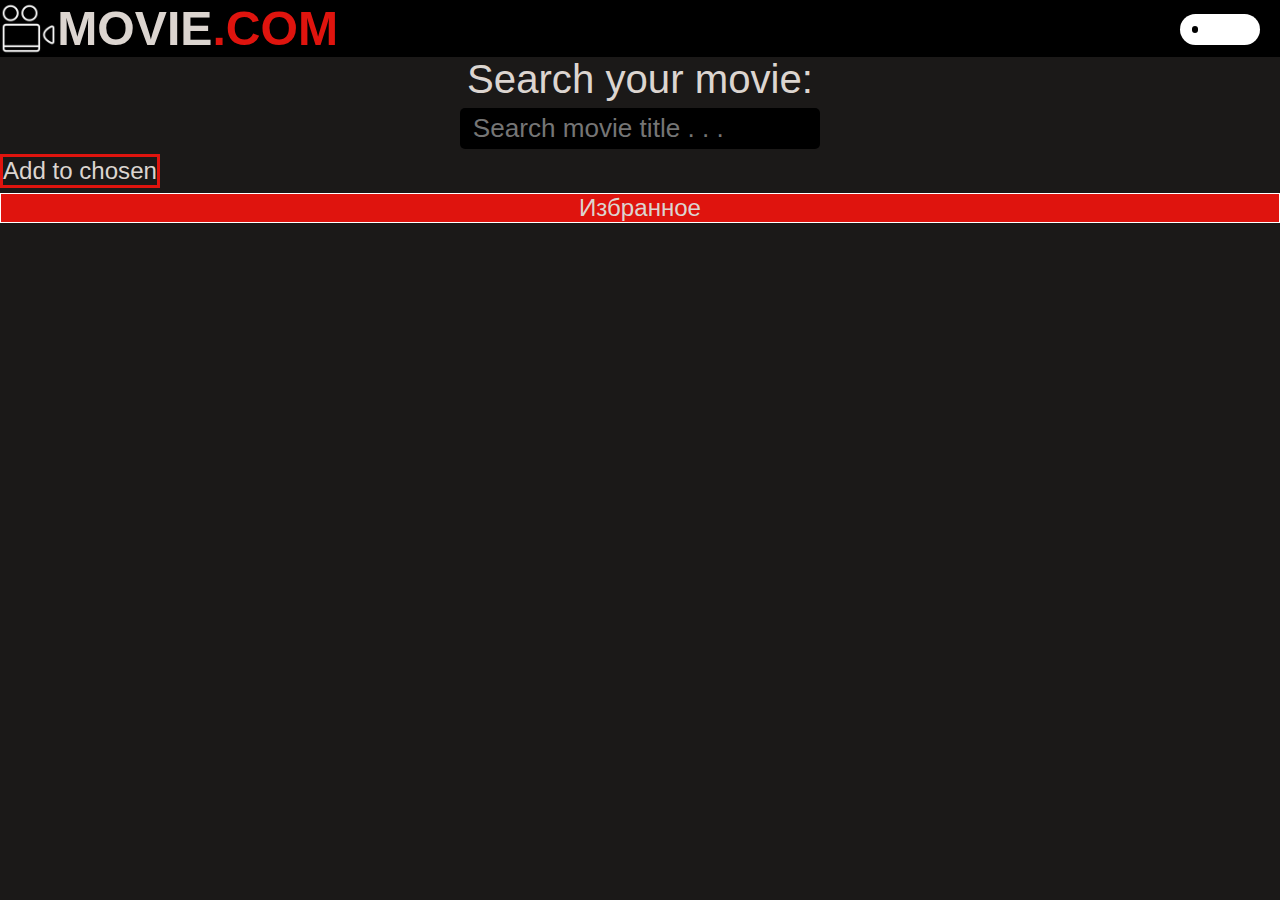
<file: страничка с фильмами/index.html>
<!DOCTYPE html>
<html lang="en">
<head>
    <meta charset="UTF-8">
    <meta name="viewport" content="width=device-width, initial-scale=1.0">
    <link rel="stylesheet" href="./style.css">
    <title>movie search</title>
</head>
<body>
    <div class="container">
        <!-- logo -->
        <div class="logo">
            <img src="./cinema-camera_icon-icons.com_56102.png" alt=""> 
            <h1>Movie<span>.com</span></h1>
            <label class="checkbox">
                <input type="checkbox" class="checkbox-input">
                <div class="checkbox-div"></div>
            </label>
        </div>
            <!-- search elements -->
        <div class="container-search">
            <div class="search">
                <div class="search-element">
                    <span>Search your movie:</span>
                    <input type="text" placeholder="Search movie title . . ." class="search-input" id="movieSearchBox">
                </div>
                <div class="search-list" id="search-list">
                    <div class="search-list-element">
                         <!-- <div class="search-img">
                            <img src="./top gun2.webp" alt="top gun"> 
                        </div>
                        <div class="search-info">
                            <h3>Top Gun: Maverick</h3>
                            <p>2022</p>
                        </div>    -->
                    </div>  
                </div>
            </div>
        </div>
        <!-- results -->
        <div class="result">
            <div class="result-grid">
                <!-- <div class="movie-title">
                    <h3 class="movie-title">Top Gun: Maverick</h3>
                </div>
                <div class="movie-poster">
                    <img src="./top gun2.webp" alt="">
                </div>
                <div class="movie-info">
                    <ul class="movie-misc-info">
                        <li class="year"><span class="li">Year:</span> 2022</li>
                        <li class="ratings"><span class="li">Raitings:</span> PG-13</li>
                        <li class="release-date"><span class="liэ">Release date:</span> 27 may</li>
                    </ul>
                    <p class="genre"><b>Genre:</b> Action, Drama</p>
                    <p class="writer"><b>Writers:</b> Ehren Kruger, Eric Singer, Christopher McQuarrie, Jim Cash, Jack Epps Jr., Peter Craig, Justin Marks</p>
                    <p class="actors"><b>Actors:</b> Tom Cruise, Miles Teller, Jennifer Connelly, Jonn Hamm</p>
                    <p class="plot"><b>Plot:</b> Set 30 years after its predecessor, it follows Maverick's return to the United States Navy Strike Fighter Tactics Instructor program (also known as U.S. Navy-Fighter Weapons School - "TOPGUN"), where he must confront his past as he trains a group of younger pilots, among them the son of Maverick's deceased best friend Lieutenant Nick "Goose" Bradshaw, USN.</p>
                    <p class="language"><b>Language:</b> English</p>
                    <p class="awards"><b>Awards:</b> "N/A"</p>
                </div> -->
            </div>
            <div class="favourite-button-div">
                <button class="favourite-button" onclick="addToFavorites('${movie.imdbID}')"> Add to chosen </button>
            </div>
            <div class="a">
                <a href="./favourite.html"><span>Избранное</span></a>
            </div>
        </div>
    </div>
    <!-- java script -->
    <script src="./index.js"></script>
</body>
</html>
</file>
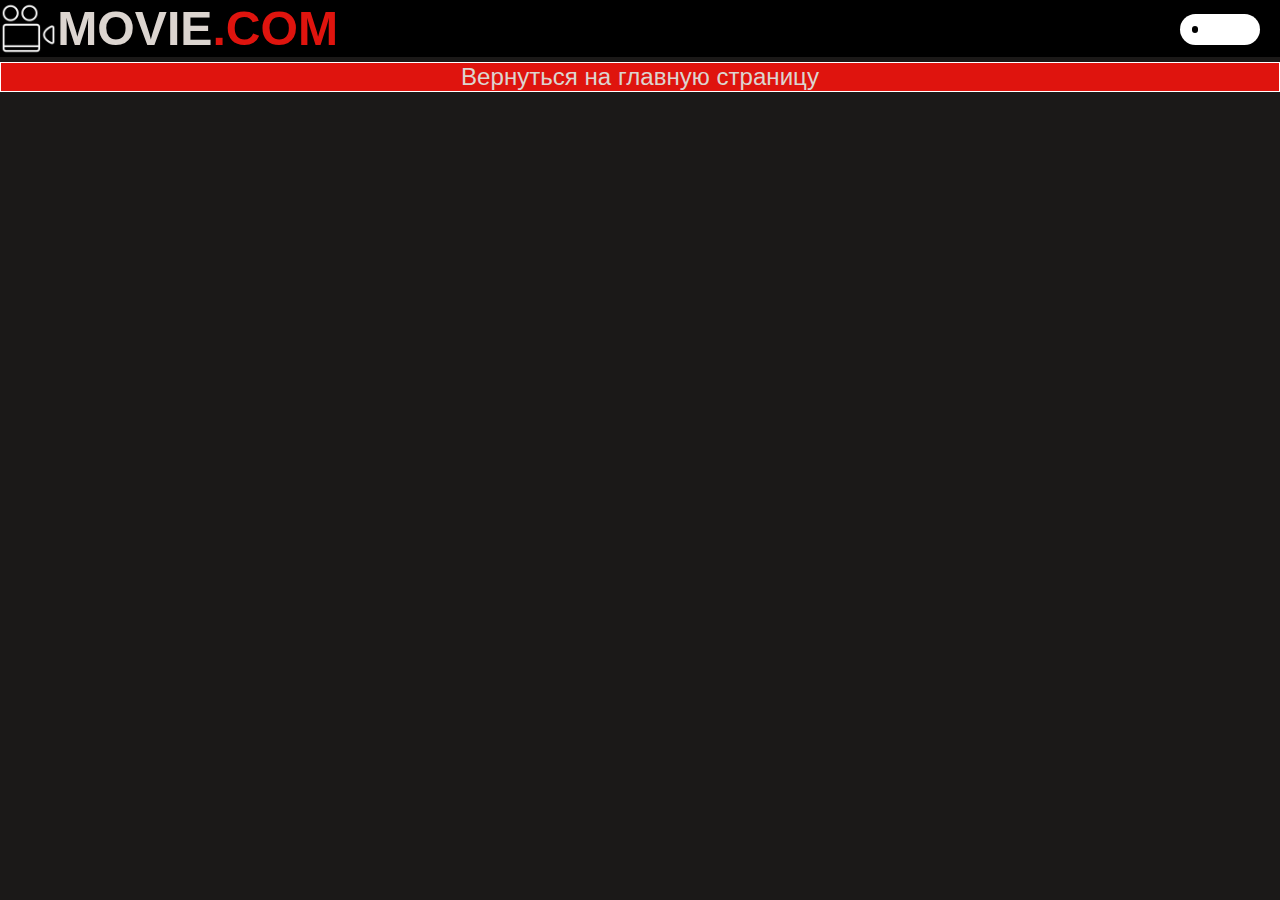
<file: страничка с фильмами/favourite.html>
<!DOCTYPE html>
<html lang="en">
<head>
    <meta charset="UTF-8">
    <meta name="viewport" content="width=device-width, initial-scale=1.0">
    <link rel="stylesheet" href="./style.css">
    <title>favourite</title>
</head>
<body>
    <div class="container">
        <div class="logo">
            <img src="./cinema-camera_icon-icons.com_56102.png" alt=""> 
            <h1>Movie<span>.com</span></h1>
            <label class="checkbox">
                <input type="checkbox" class="checkbox-input">
                <div class="checkbox-div"></div>
            </label>
        </div>
        <div>
            <ul class="favourites-list"></ul>
        </div>
        <div class="a">
            <a href="./index.html"><span>Вернуться на главную страницу</span></a>
        </div>
    </div>
    <script src="./index.js"></script>
</body>
</html>
</file>
<file: страничка с фильмами/style.css>
*{
    margin: 0;
    padding: 0;
    box-sizing: border-box;
}
body{
    font-family: 'Segoe UI', Tahoma, Geneva, Verdana, sans-serif;
    background-color: #1B1918;
    font-size: calc(1.1vw + 10px);
    color: #DCD5D0;
}
h1{
    color: #DCD5D0;
    text-transform: uppercase;
}
h1 span{
    color: #DF140E;
}
.logo {
    display: flex;
    background-color: black;
    font-family: sans-serif;
}
.logo img{
    width: calc(3.3vw + 15px);
    height: calc(3.3vw + 15px);
    filter: invert(100%) sepia(0%) saturate(7460%) hue-rotate(62deg) brightness(101%) contrast(93%);;
}
img{
    width: 100%;
    display: block;
}

.search-element{
    flex-direction: column;
    display: flex;
    gap: 5px;
    position: relative;
}
.search-element span{
    text-align: center;
    font-size: calc(2.2vw + 12px);
}
.search-element .search-input{
    padding-left: calc(0.2vw + 10.3px);
    box-shadow: none;
    border: #1B1918;
    margin: auto;
    height: calc(1.7vw + 18.8px);
    border-radius: 5px;
    font-size: calc(0.9vw + 14.6px);
    outline: none;
    background-color: black;
    color: #DCD5D0;
    width: calc(13.3vw + 190px);
}
.movie-title{
    text-align: center;
    font-size: calc(3vw + 9px);
    color: #DF140E;
}
.movie-poster{
    margin-top: calc(0.6vw + 9px);
}
.movie-info{
    padding-left: calc(0.6vw + 8px);
    background-color: black;
    margin-top: calc(0.6vw + 9px);
}
.ratings .li, .awards b{
    background-color: #DF140E;
    border-radius: 10px;
}
.search{
    justify-content: center;
    position: relative;
    width: calc(13.3vw + 190px);
}
.container-search{
    justify-content: center;
    display: flex;
    align-items: center; 
    flex-direction: column;
    margin: center;
}
.container-search h3{
    align-self: center;
    font-weight: 500;
    margin-bottom: 1.5rem;
}
.search-list {
    font-size: calc(1.1vw + 6px);
    max-height: 600%;
    margin: auto;
    width: calc(13.3vw + 190px);
    position: absolute;
    left: 0;
    overflow-y: scroll;
    background-color: #1B1918 ;
    display: flex;
    gap: 10px;
    flex-direction: column;
    z-index: 10;
}
.search-list-element{
    display: flex;
    flex-direction: row;
    flex-wrap: wrap;
    gap: 10px;
}

.search-list .search-info{
    width: 40px;
    margin-right: 1rem;

}
.search-img img{
    width: calc(3.5vw + 55px);
}
.search-info h3{
    margin-bottom: 11px;
}
.search-list::-webkit-scrollbar{
    scrollbar-color: #DF140E;
    width: 10px;
    border-radius: 10px;
    outline: none;
}
.search-list::-webkit-scrollbar-track{
    box-shadow: inset 0 0 6px rgba(0, 0, 0, 0.3);
}
.search-list::-webkit-scrollbar-thumb{
    background-color: #DF140E;
    outline: none;
    border-radius: 8px;
}
.movie-poster img{
    max-width: 300px;
    margin: auto;
}
.language{
    color: #DF140E;
}
.checkbox{
    margin-top: calc(0.7vw + 5.5px);
    margin-left: auto;
    margin-right: calc(1.1vw + 6px) ;
    --second-color: black;
    --first-color: white;
    --width: calc(4.4vw + 24px);
    --height: calc(1.7vw + 9px);
    --offset: calc(1vw - 0.8px);
    --duration: 0.3s;
}
.checkbox-div{
    position: relative;
    width: var(--width);
    height: var(--height);
    border-radius: var(--width);
    background-color: var(--first-color);
    transition: var(--duration);
}
.checkbox-input{
    display: none;
}
.checkbox-input:checked ~ .checkbox-div{
    background-color: var(--second-color);
}
.checkbox-input:checked ~ .checkbox-div::before{
    background-color: var(--first-color);
    left: calc(var(--width) - var(--height) + var(--offset));
}
.checkbox-div::before{
    content: '';
    position: absolute;
    top: var(--offset);
    left: var(--offset);
    width: calc(var(--height) - 2 * var(--offset));
    height: calc(var(--height) - 2 * var(--offset));
    background-color: var(--second-color);
    border-radius: 50%;
    transition: var(--duration);
}
.favourite-button{
    margin-top: 5px;
    border-bottom: none;
    border: 3px solid #DF140E;
    font-size: calc(1.1vw + 10px);
    background-color: #1B1918;
    color: #DCD5D0;
    margin-left: auto;
    
}

[data-theme="bright"] {
    background-color: #DCD5D0;
    color: #1B1918;
}

[data-theme="bright"] .search-list {
    background-color: #DCD5D0;
}

[data-theme="bright"] .movie-info{
    background-color: white;
}
[data-theme="bright"] .a a{
    color: #1B1918;
    border: #1B1918 solid 1px;
}
[data-theme="bright"] .favourite-button{
    color: #1B1918;
    background-color: #DCD5D0;
}
[data-theme="bright"] body {
    background-color: #DCD5D0;
    color:#1B1918 ;
}
a{
    margin-top: 5px;
    text-decoration: none;
    border: white solid 1px;
    color:#DCD5D0;
    display: flex;
    justify-content: center;
    background-color: #DF140E;
    -webkit-appearance: button;
    -moz-appearance: button;
}
</file>
